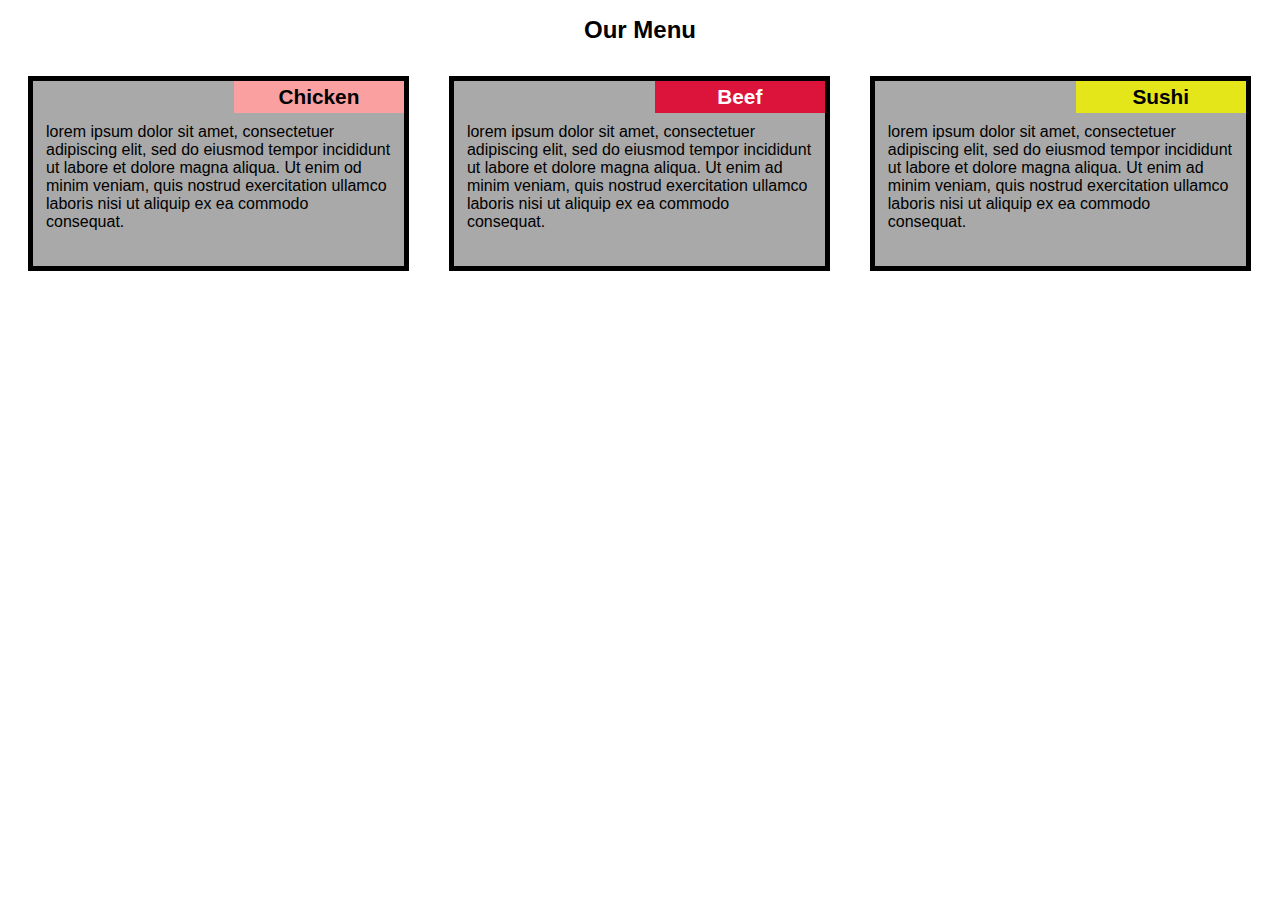
<file: Module2/index.html>
<!DOCTYPE html>
<html>

<head>
  <meta charset="utf-8">
  <title>Module 2</title>
</head>
<link rel="stylesheet" href="module2-solution.css">
<body>
 <h1>Our Menu</h1>
 <section class="column-lg-4 colmn-md-6 colmn-sm-12">
<div>
 <p class="sub1">Chicken</p>
 <p class="content">
lorem ipsum dolor sit amet, consectetuer adipiscing elit, sed do eiusmod tempor incididunt ut labore et dolore magna aliqua. Ut enim od minim veniam, quis nostrud exercitation ullamco laboris nisi ut aliquip ex ea commodo consequat.
</p>
</div>
</section>
 <section class="column-lg-4 colmn-md-6 colmn-sm-12">
<div>
 <p class="sub2">Beef</p>
 <p class="content">
lorem ipsum dolor sit amet, consectetuer adipiscing elit, sed do eiusmod tempor incididunt ut labore et dolore magna aliqua. Ut enim ad minim veniam, quis nostrud exercitation ullamco laboris nisi ut aliquip ex ea commodo consequat.
</div>
</section>
 <section class="column-lg-4 colmn-md-12 colmn-sm-12">
<div>
<p class="sub3">Sushi</p>
 <p class="content">
lorem ipsum dolor sit amet, consectetuer adipiscing elit, sed do eiusmod tempor incididunt ut labore et dolore magna aliqua. Ut enim ad minim veniam, quis nostrud exercitation ullamco laboris nisi ut aliquip ex ea commodo consequat.
</p>
</div>
</body>
</html>
</file>
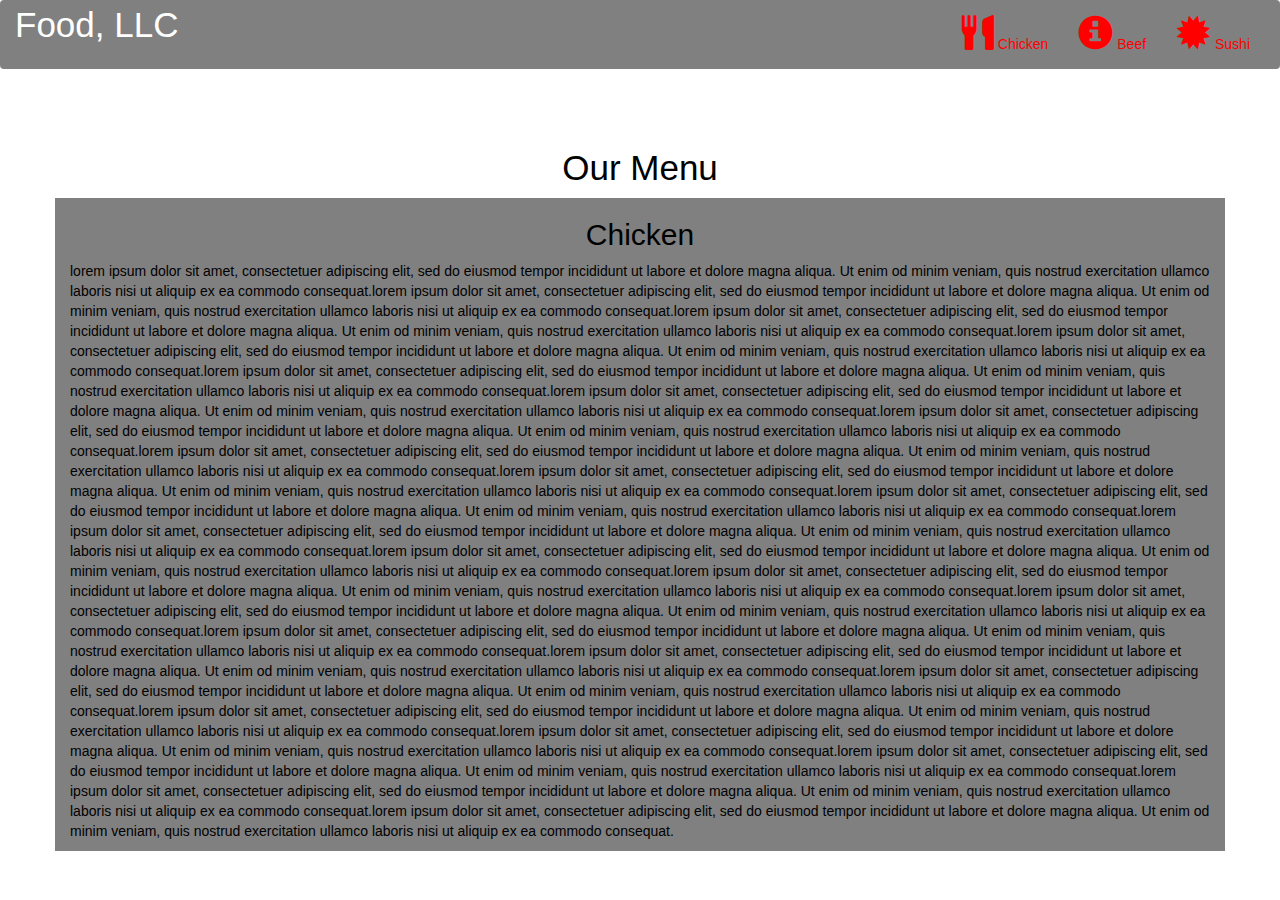
<file: Module3solution/index.html>
<!DOCTYPE html>
<html lang="en">
<head>
  <title>Module 3</title>
  <meta charset="utf-8">
  <link rel="stylesheet" href="https://maxcdn.bootstrapcdn.com/bootstrap/3.4.1/css/bootstrap.min.css">
  <meta name="viewport" content="width=device-width, initial-scale=1">
  <link rel="stylesheet" type="text/css" href="style.css">
  <script src="https://ajax.googleapis.com/ajax/libs/jquery/3.5.1/jquery.min.js"></script>
  <script src="https://maxcdn.bootstrapcdn.com/bootstrap/3.4.1/js/bootstrap.min.js"></script>
</head>
<body>
<nav class="navbar navbar-inverse">
  <div class="container-fluid">
  <div class="navbar-header">
  <button type="button" class="navbar-toggle" data-toggle="collapse" data-target="#myNavbar">
  <span class="icon-bar"></span>
  <span class="icon-bar"></span>
  <span class="icon-bar"></span>                        
  </button>
  <a class="navbar-brand" href="#" >Food, LLC</a>
  </div>
  <div class="collapse navbar-collapse" id="myNavbar"> 
  <ul class="nav navbar-nav navbar-right" >
  <li style>
  <a href="#" > 
  <span class="glyphicon glyphicon-cutlery"></span> Chicken </a>
  </li>
  <li>
  <a href="#" >
  <span class="glyphicon glyphicon-info-sign"></span> Beef </a>
  </li>
  <li>
  <a href="#">
  <span class="glyphicon glyphicon-certificate"></span> Sushi </a>
  </li>
  </ul>
  </div>
  </div>
</nav>
<br>
<br>  
<h1><p class="text-center"> Our Menu </p></h1>

<div id="main-content" class="container">
  <div id="home-tiles" class="row">
  <div class="col-md-12 col-sm-12 col-xs-12">
  <p id="chickstory">
  <h2>Chicken</h2>
    lorem ipsum dolor sit amet, consectetuer adipiscing elit, sed do eiusmod tempor incididunt ut labore et dolore magna aliqua. Ut enim od minim veniam, quis nostrud exercitation ullamco laboris nisi ut aliquip ex ea commodo consequat.lorem ipsum dolor sit amet, consectetuer adipiscing elit, sed do eiusmod tempor incididunt ut labore et dolore magna aliqua. Ut enim od minim veniam, quis nostrud exercitation ullamco laboris nisi ut aliquip ex ea commodo consequat.lorem ipsum dolor sit amet, consectetuer adipiscing elit, sed do eiusmod tempor incididunt ut labore et dolore magna aliqua. Ut enim od minim veniam, quis nostrud exercitation ullamco laboris nisi ut aliquip ex ea commodo consequat.lorem ipsum dolor sit amet, consectetuer adipiscing elit, sed do eiusmod tempor incididunt ut labore et dolore magna aliqua. Ut enim od minim veniam, quis nostrud exercitation ullamco laboris nisi ut aliquip ex ea commodo consequat.lorem ipsum dolor sit amet, consectetuer adipiscing elit, sed do eiusmod tempor incididunt ut labore et dolore magna aliqua. Ut enim od minim veniam, quis nostrud exercitation ullamco laboris nisi ut aliquip ex ea commodo consequat.lorem ipsum dolor sit amet, consectetuer adipiscing elit, sed do eiusmod tempor incididunt ut labore et dolore magna aliqua. Ut enim od minim veniam, quis nostrud exercitation ullamco laboris nisi ut aliquip ex ea commodo consequat.lorem ipsum dolor sit amet, consectetuer adipiscing elit, sed do eiusmod tempor incididunt ut labore et dolore magna aliqua. Ut enim od minim veniam, quis nostrud exercitation ullamco laboris nisi ut aliquip ex ea commodo consequat.lorem ipsum dolor sit amet, consectetuer adipiscing elit, sed do eiusmod tempor incididunt ut labore et dolore magna aliqua. Ut enim od minim veniam, quis nostrud exercitation ullamco laboris nisi ut aliquip ex ea commodo consequat.lorem ipsum dolor sit amet, consectetuer adipiscing elit, sed do eiusmod tempor incididunt ut labore et dolore magna aliqua. Ut enim od minim veniam, quis nostrud exercitation ullamco laboris nisi ut aliquip ex ea commodo consequat.lorem ipsum dolor sit amet, consectetuer adipiscing elit, sed do eiusmod tempor incididunt ut labore et dolore magna aliqua. Ut enim od minim veniam, quis nostrud exercitation ullamco laboris nisi ut aliquip ex ea commodo consequat.lorem ipsum dolor sit amet, consectetuer adipiscing elit, sed do eiusmod tempor incididunt ut labore et dolore magna aliqua. Ut enim od minim veniam, quis nostrud exercitation ullamco laboris nisi ut aliquip ex ea commodo consequat.lorem ipsum dolor sit amet, consectetuer adipiscing elit, sed do eiusmod tempor incididunt ut labore et dolore magna aliqua. Ut enim od minim veniam, quis nostrud exercitation ullamco laboris nisi ut aliquip ex ea commodo consequat.lorem ipsum dolor sit amet, consectetuer adipiscing elit, sed do eiusmod tempor incididunt ut labore et dolore magna aliqua. Ut enim od minim veniam, quis nostrud exercitation ullamco laboris nisi ut aliquip ex ea commodo consequat.lorem ipsum dolor sit amet, consectetuer adipiscing elit, sed do eiusmod tempor incididunt ut labore et dolore magna aliqua. Ut enim od minim veniam, quis nostrud exercitation ullamco laboris nisi ut aliquip ex ea commodo consequat.lorem ipsum dolor sit amet, consectetuer adipiscing elit, sed do eiusmod tempor incididunt ut labore et dolore magna aliqua. Ut enim od minim veniam, quis nostrud exercitation ullamco laboris nisi ut aliquip ex ea commodo consequat.lorem ipsum dolor sit amet, consectetuer adipiscing elit, sed do eiusmod tempor incididunt ut labore et dolore magna aliqua. Ut enim od minim veniam, quis nostrud exercitation ullamco laboris nisi ut aliquip ex ea commodo consequat.lorem ipsum dolor sit amet, consectetuer adipiscing elit, sed do eiusmod tempor incididunt ut labore et dolore magna aliqua. Ut enim od minim veniam, quis nostrud exercitation ullamco laboris nisi ut aliquip ex ea commodo consequat.lorem ipsum dolor sit amet, consectetuer adipiscing elit, sed do eiusmod tempor incididunt ut labore et dolore magna aliqua. Ut enim od minim veniam, quis nostrud exercitation ullamco laboris nisi ut aliquip ex ea commodo consequat.lorem ipsum dolor sit amet, consectetuer adipiscing elit, sed do eiusmod tempor incididunt ut labore et dolore magna aliqua. Ut enim od minim veniam, quis nostrud exercitation ullamco laboris nisi ut aliquip ex ea commodo consequat.lorem ipsum dolor sit amet, consectetuer adipiscing elit, sed do eiusmod tempor incididunt ut labore et dolore magna aliqua. Ut enim od minim veniam, quis nostrud exercitation ullamco laboris nisi ut aliquip ex ea commodo consequat.lorem ipsum dolor sit amet, consectetuer adipiscing elit, sed do eiusmod tempor incididunt ut labore et dolore magna aliqua. Ut enim od minim veniam, quis nostrud exercitation ullamco laboris nisi ut aliquip ex ea commodo consequat.lorem ipsum dolor sit amet, consectetuer adipiscing elit, sed do eiusmod tempor incididunt ut labore et dolore magna aliqua. Ut enim od minim veniam, quis nostrud exercitation ullamco laboris nisi ut aliquip ex ea commodo consequat.
   </p>
  </div>
  </div>
</div>
</body>
</html>
</file>
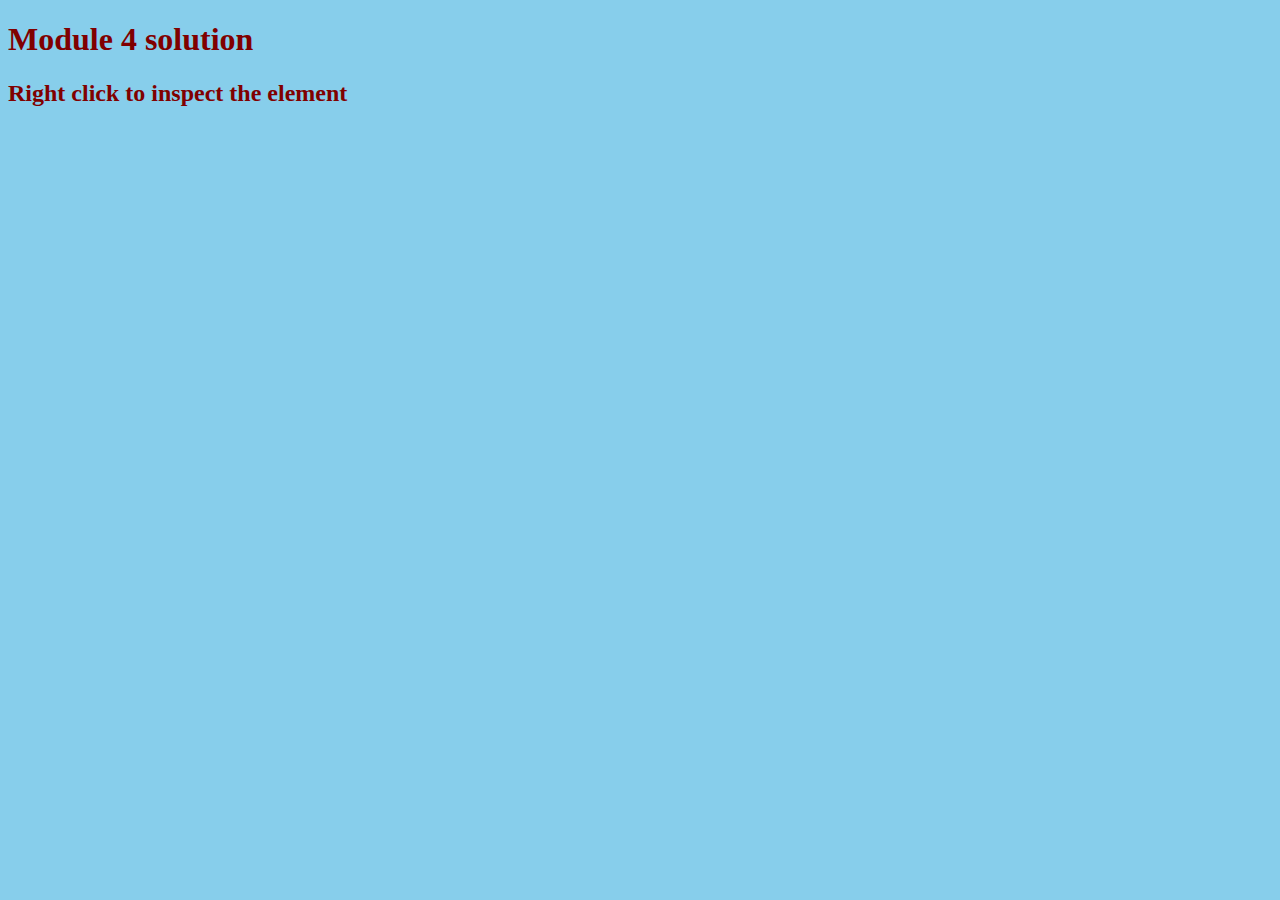
<file: Module4-solution/index.html>
<!DOCTYPE html>
<html>
<head>
<title></title>
</head>
<body bgcolor="#87CEEB">
<h1 style="color:maroon"> Module 4 solution</h1>
 <h2 style="color:maroon">Right click to inspect the element</h2>
<script src="script.js" = "text/javascript">
</script>

</body>
</html>
</file>
<file: Module2/module2-solution.css>
* {
 box-sizing: border-box;
    }
h1 {
font-family: Arial, Helvetica, sans-serif;
font-weight: bold;
margin-bottom: 12px;
font-size: 24px;
text-align: center;
color: solid black;
}

section {
position: relative;
width: 150%;
padding: 20px;
}
p {
position: relative;
clear: right;
}

div {
border: 5px solid black;
position: relative;
background-color: #A9A9A9;
margin: left;
width: 100%;
}
.content {
padding: 10px;
border: none;
background-color: #A9A9A9;
font-family: Helvetica;
color: black;
margin: 3px ;
height: 150px;
overflow: auto;
}

.sub1 {
font-size: 130%;
font-family: Arial, Helvetica, sans-serif;
font-weight: bold;
background-color: #FAA0A0;
text-align: center;
font-weight: bold;
float: right;
padding: 4px;
margin: 0px 0px 0px;
border: 3px black;
width: 170px
}

.sub2 {
font-family: Arial, Helvetica, sans-serif;
font-size: 130%;
float: right;
color: white;
width: 170px;
padding: 4px;
margin: 0px 0px 0px;
border: 3px black;
text-align: center;
font-weight: bold;
background-color: #DC143C;
}


.sub3 {
font-family: Arial, Helvetica, sans-serif;
font-size: 130%;
width: 170px;
color: black;
text-align: center;
float: right;
font-weight: bold;
margin: 0px 0px 0px;
padding: 4px;
border: 3px black;
background-color: #e5e619;
}

@media (min-width: 992px) {
.column-lg-4 {
float: left;
width: 33.3%;
}
 }
@media (min-width: 768px) and (max-width: 991px) {
.colmn-md-6 {
float: left;
width: 50%;
margin: left;
margin: right;
}
.colmn-md-12 {
float: left;
width: 100%;
margin: left;
margin: right;
}
  }
@media (max-width: 767px) {
.colmn-sm-12 {
  width: 100%;
 float: left;
}
 }
</file>
<file: Module3solution/style.css>
*{
margin: 0;
padding: 0;
}
.navbar{
background-color: grey;
color: red;
border: none;
}
body{
color: #000000;
background-color: white;
}
.center{
width: 90%;
background-color: red;
}
.text-center{
font-size: 35px;
}

.glyphicon{
color: red;
font-size: 35px; 
}
.container
{
background-color: grey;
}

h2{
text-align: center;
}
.navbar-brand{
font-size: 35px;
}
#myNavbar ul li a {
color: red;
}
</file>
